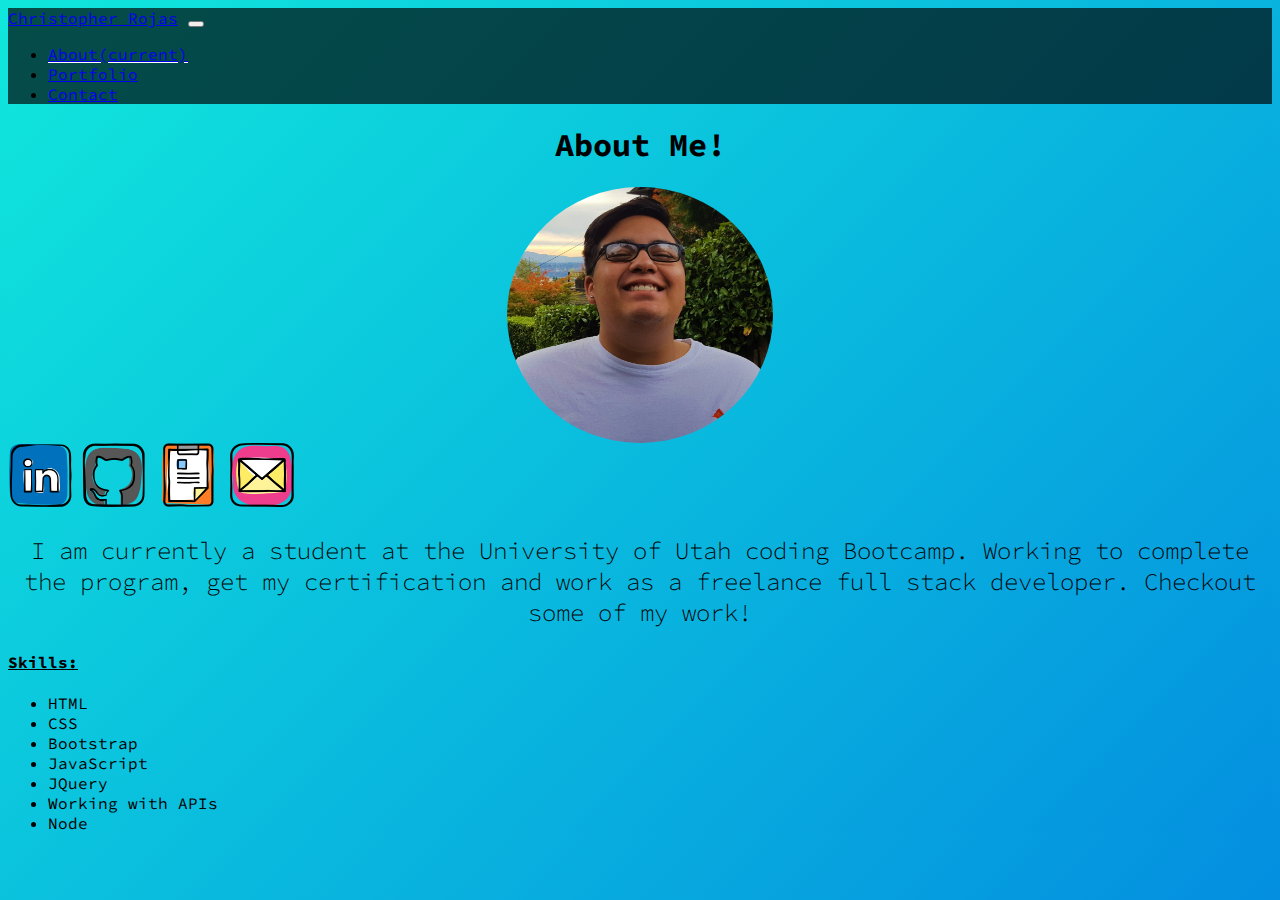
<file: index.html>
<!doctype html>
<html lang="en">

<head>
  <!-- Required meta tags -->
  <meta charset="utf-8">
  <meta name="viewport" content="width=device-width, initial-scale=1, shrink-to-fit=no">

  <!-- google fonts -->
  <link href="https://fonts.googleapis.com/css2?family=Source+Code+Pro&display=swap" rel="stylesheet">

  <!-- Bootstrap CSS -->
  <link rel="stylesheet" href="https://stackpath.bootstrapcdn.com/bootstrap/4.5.0/css/bootstrap.min.css"
    integrity="sha384-9aIt2nRpC12Uk9gS9baDl411NQApFmC26EwAOH8WgZl5MYYxFfc+NcPb1dKGj7Sk" crossorigin="anonymous">

  <!-- My Own stylesheet -->
  <link rel="stylesheet" href="assets/styles/index-style.css">
  <link rel="stylesheet" href="assets/styles/navbar.css">

  <title>Rxjas Web Developer</title>
</head>

<body>
  <!--nav bar with name-->
  <nav class="navbar navbar-expand-lg navbar-dark nav navy pt-3 pb-3">
    <a class="navbar-brand" href="index.html">Christopher Rojas</a>
    <button class="navbar-toggler" type="button" data-toggle="collapse" data-target="#navbarNav"
      aria-controls="navbarNav" aria-expanded="false" aria-label="Toggle navigation">
      <span class="navbar-toggler-icon"></span>
    </button>
    <div class="collapse navbar-collapse" id="navbarNav">
      <ul class="navbar-nav">
        <li class="nav-item underline">
          <a class="nav-link" href="index.html">About<span class="sr-only">(current)</span></a>
        </li>
        <li class="nav-item">
          <a class="nav-link" href="portfolio.html">Portfolio</a>
        </li>
        <li class="nav-item">
          <a class="nav-link" href="contact.html">Contact</a>
        </li>
      </ul>
    </div>
  </nav>

  <div class="master">
    <div class="container-sm pt-3">

      <div class="card">
        <h1 class="card-header">About Me!</h1>
        <div class="card-body">
          <img src="assets/images/sttle3.jpg" alt="picture of me" id="myself" class="d-flex justify-content-center">

          <div class="text-center iconContainer pt-5 pb-5">
            <a href="https://www.linkedin.com/in/chris-topher-rojas/" target="_blank"><img
                src="assets/images/linkedin.png" alt="linkedin" class="icon floating"></a>
            <a href="https://github.com/Rxjas" target="_blank"><img src="assets/images/github.png" alt="github"
                class="icon floating1"></a>
            <a href="https://docs.google.com/document/d/1TKpm82OUiJOdj0DpEx1nvvwWtknHA__pU0Pz254QwyY/edit?usp=sharing"
              target="_blank"><img src="assets/images/resume.png" alt="resume" class="icon floating2"></a>
            <a href="mailto:chris.rxjas@gmail.com" target="_blank"><img src="assets/images/email.png" alt="email"
                class="icon floating3"></a>
          </div>

          <p class="card-text description">I am currently a student at the University of Utah coding Bootcamp. Working
            to complete the program, get my certification and work as a freelance full stack developer. Checkout some of
            my work! </p>
          <h4>Skills:</h4>
          <ul>
            <li>HTML</li>
            <li>CSS</li>
            <li>Bootstrap</li>
            <li>JavaScript</li>
            <li>JQuery</li>
            <li>Working with APIs</li>
            <li>Node</li>
          </ul>
        </div>
      </div>

    </div>
  </div>





  <!-- Optional JavaScript -->
  <!-- jQuery first, then Popper.js, then Bootstrap JS -->
  <script src="https://code.jquery.com/jquery-3.5.1.slim.min.js"
    integrity="sha384-DfXdz2htPH0lsSSs5nCTpuj/zy4C+OGpamoFVy38MVBnE+IbbVYUew+OrCXaRkfj"
    crossorigin="anonymous"></script>
  <script src="https://cdn.jsdelivr.net/npm/popper.js@1.16.0/dist/umd/popper.min.js"
    integrity="sha384-Q6E9RHvbIyZFJoft+2mJbHaEWldlvI9IOYy5n3zV9zzTtmI3UksdQRVvoxMfooAo"
    crossorigin="anonymous"></script>
  <script src="https://stackpath.bootstrapcdn.com/bootstrap/4.5.0/js/bootstrap.min.js"
    integrity="sha384-OgVRvuATP1z7JjHLkuOU7Xw704+h835Lr+6QL9UvYjZE3Ipu6Tp75j7Bh/kR0JKI"
    crossorigin="anonymous"></script>
</body>

</html>
</file>
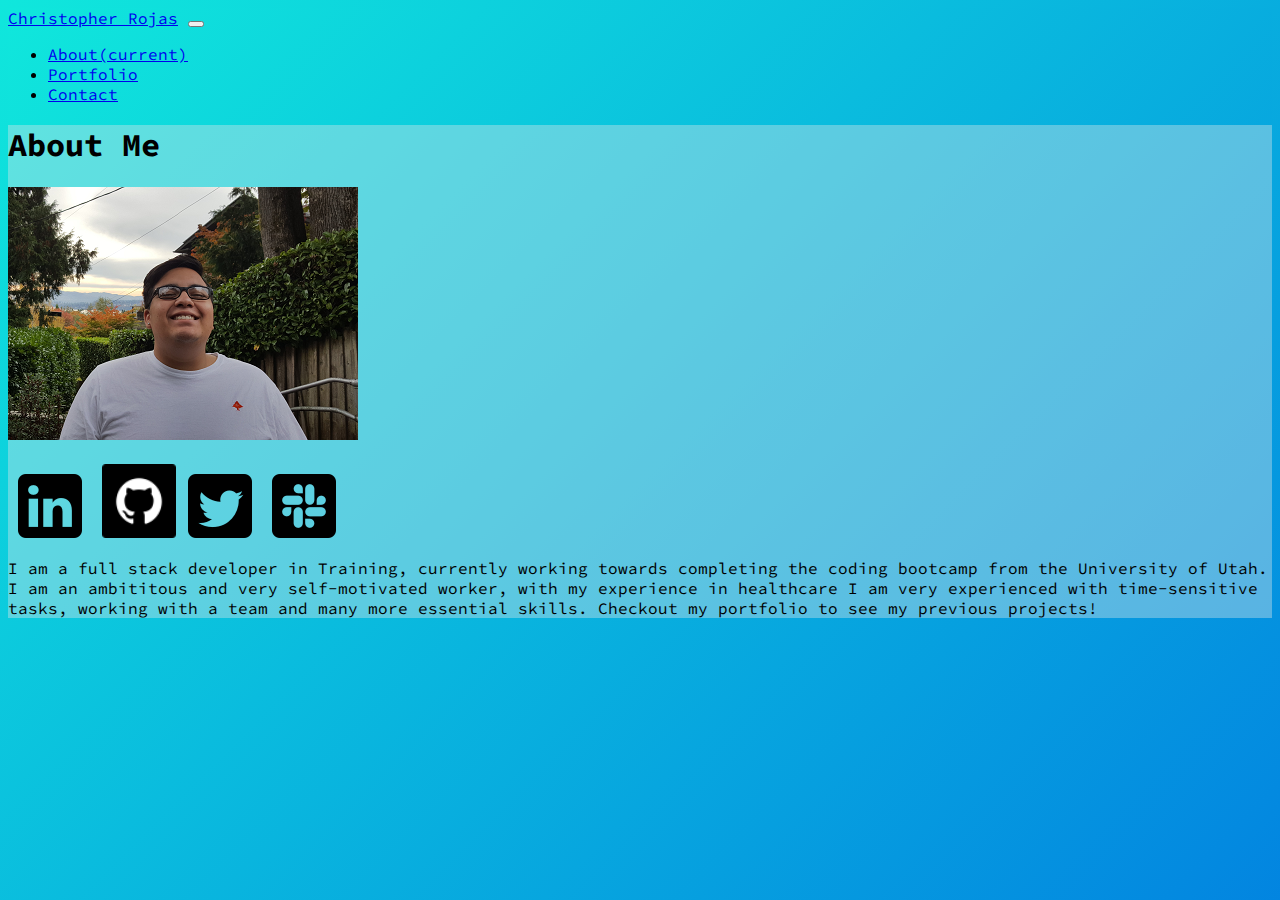
<file: about.html>
<!doctype html>
<html lang="en">
  <head>
    <!-- Required meta tags -->
    <meta charset="utf-8">
    <meta name="viewport" content="width=device-width, initial-scale=1, shrink-to-fit=no">

    <!-- google fonts -->
    <link href="https://fonts.googleapis.com/css2?family=Source+Code+Pro&display=swap" rel="stylesheet">
    
    <!-- Bootstrap CSS -->
    <link rel="stylesheet" href="https://stackpath.bootstrapcdn.com/bootstrap/4.5.0/css/bootstrap.min.css" integrity="sha384-9aIt2nRpC12Uk9gS9baDl411NQApFmC26EwAOH8WgZl5MYYxFfc+NcPb1dKGj7Sk" crossorigin="anonymous">

    <!-- My Own stylesheet -->
    <link rel="stylesheet" href="assets/styles/about-style.css">

    <title>Rxjas Web Developer in the Making</title>
  </head>
  <body>
<!--nav bar with name-->
    <nav class="navbar navbar-expand-lg navbar-dark bg-dark nav">
    <a class="navbar-brand" href="index.html">Christopher Rojas</a>
    <button class="navbar-toggler" type="button" data-toggle="collapse" data-target="#navbarNav" aria-controls="navbarNav" aria-expanded="false" aria-label="Toggle navigation">
      <span class="navbar-toggler-icon"></span>
    </button>
    <div class="collapse navbar-collapse" id="navbarNav">
      <ul class="navbar-nav">
        <li class="nav-item active">
          <a class="nav-link" href="about.html">About<span class="sr-only">(current)</span></a>
        </li>
        <li class="nav-item">
          <a class="nav-link" href
          ="portfolio.html">Portfolio</a>
        </li>
        <li class="nav-item">
          <a class="nav-link" href="contact.html">Contact</a>
        </li>
      </ul>
    </div>
  </nav>
<div id="masterContainer">
<div class="container-sm  pb-2">
    <h1 class="">About Me</h1>
    <img class="centerHeader" src="assets/chris.png" alt="my picture">
    
</div>

 <div class="container-sm pb-2 ">
   <div class="row ">
     <div class="col-5 pb-1 ">
       <h2></h2>
     </div>
   </div>

   <div class="row  pt-2">
     <div class="col-12">
      <a href="https://www.linkedin.com/in/christopher-rojas-7939a21b2/"><img src="assets/linkedin-logo.png" alt="LinkedIn Logo" style="width:64px;height:64px;margin:0px 10px 0px 10px"></a>
      <a href="https://github.com/Rxjas"><img src="assets/github-logo.png" alt="GitHub Logo" style="width:74px;height:74px;margin:0px 0px 0px 0px"></a>
      <!-- Future social media to be added -->
      <a href="https://www.linkedin.com/in/christopher-rojas-7939a21b2/"><img src="assets/twitter-logo.png" alt="Twitter Logo" style="width:64px;height:64px;margin:0px 10px 0px 2px"></a>
      <a href="https://www.linkedin.com/in/christopher-rojas-7939a21b2/"><img src="assets/slack-logo.png" alt="LinkedIn Logo" style="width:64px;height:64px;margin:0px 10px 0px 0px"></a>
     </div>
   </div>
 </div>

<!-- description -->
 <main class="container-sm ">
   <div class="row">
     <div class="col-12">
      <p class="center">
        I am a full stack developer in Training, currently working towards completing the coding bootcamp from the University of Utah. I am an ambititous and very self-motivated worker, with my experience in healthcare I am very experienced with time-sensitive tasks, working with a team and many more essential skills. Checkout my portfolio to see my previous projects!
      </p>
     </div>
   </div>
 </main>
</div>    

    <!-- Optional JavaScript -->
    <!-- jQuery first, then Popper.js, then Bootstrap JS -->
    <script src="https://code.jquery.com/jquery-3.5.1.slim.min.js" integrity="sha384-DfXdz2htPH0lsSSs5nCTpuj/zy4C+OGpamoFVy38MVBnE+IbbVYUew+OrCXaRkfj" crossorigin="anonymous"></script>
    <script src="https://cdn.jsdelivr.net/npm/popper.js@1.16.0/dist/umd/popper.min.js" integrity="sha384-Q6E9RHvbIyZFJoft+2mJbHaEWldlvI9IOYy5n3zV9zzTtmI3UksdQRVvoxMfooAo" crossorigin="anonymous"></script>
    <script src="https://stackpath.bootstrapcdn.com/bootstrap/4.5.0/js/bootstrap.min.js" integrity="sha384-OgVRvuATP1z7JjHLkuOU7Xw704+h835Lr+6QL9UvYjZE3Ipu6Tp75j7Bh/kR0JKI" crossorigin="anonymous"></script>
  </body>
</html>
</file>
<file: assets/styles/index-style.css>
/* animation from  https://manuelpinto.in/*/
body, html{
	font-family: 'Source Code Pro', monospace;
	background: linear-gradient(-45deg, #f79e02, #6cdaee, #0074e1, #10e7dc);
	background-size: 400% 400%;
	animation: gradient 15s ease infinite;
}

@keyframes gradient {
	0% {
		background-position: 0% 50%;
	}
	50% {
		background-position: 100% 50%;
	}
	100% {
		background-position: 0% 50%;
	}
}


.navy{
	background-color: rgba(0, 0, 0, 0.671)
}
#master{
	text-align: center;
}

h1{
	text-align: center;
}

#myself{
	width: 400;
	height: 256px;
	border-radius: 50%;
	display: block;
	margin-left: auto;
	margin-right: auto;
	
}

.floating{
	animation-name: floating; 
    animation-duration: 3s; 
    animation-iteration-count: infinite; 
    animation-timing-function: ease-in-out; 
    animation-delay: 0.1s;
}
@keyframes floating { 
    0% { transform: translate(0,  0px); } 
    50%  { transform: translate(0, 15px); } 
    100%   { transform: translate(0, -0px); }     
} 

.floating1{
	animation-name: floating1; 
    animation-duration: 3s; 
    animation-iteration-count: infinite; 
    animation-timing-function: ease-in-out; 
    animation-delay: 0.3s;
}
@keyframes floating1 { 
    0% { transform: translate(0,  0px); } 
    50%  { transform: translate(0, 15px); } 
    100%   { transform: translate(0, -0px); }     
} 

.floating2{
	animation-name: floating2; 
    animation-duration: 3s; 
    animation-iteration-count: infinite; 
	animation-timing-function: ease-in-out; 
	animation-delay: 0.4s;
}
@keyframes floating2 { 
    0% { transform: translate(0,  0px); } 
    50%  { transform: translate(0, 15px); } 
    100%   { transform: translate(0, -0px); }     
} 

.floating3{
	animation-name: floating3; 
    animation-duration: 3s; 
    animation-iteration-count: infinite; 
	animation-timing-function: ease-in-out; 
	animation-delay: 0.5s;
}
@keyframes floating3 { 
    0% { transform: translate(0,  0px); } 
    50%  { transform: translate(0, 15px); } 
    100%   { transform: translate(0, -0px); }     
} 

.center{
	text-align: center;
}

.iconContainer{
	justify-content: center;

}

.icon{
	justify-content: center;
	width: 64px;
	height: 64px;
}

.description{
	font-size: 24px;
	font-weight: 300;
	text-align: center;
}

h4{
	text-decoration: underline;
}
</file>
<file: assets/styles/navbar.css>
.underline{
	text-decoration: underline solid white;
	text-decoration-thickness: 0.15rem;
}
</file>
<file: assets/styles/about-style.css>
/* animation from  https://manuelpinto.in/*/
body, html{
    font-family: 'Source Code Pro', monospace;
	background: linear-gradient(-45deg, #f79e02, #6cdaee, #0074e1, #10e7dc);
	background-size: 400% 400%;
	animation: gradient 15s ease infinite;
}

@keyframes gradient {
	0% {
		background-position: 0% 50%;
	}
	50% {
		background-position: 100% 50%;
	}
	100% {
		background-position: 0% 50%;
	}
}
#masterContainer{
    background-color: #d3e4e769;
}
</file>
